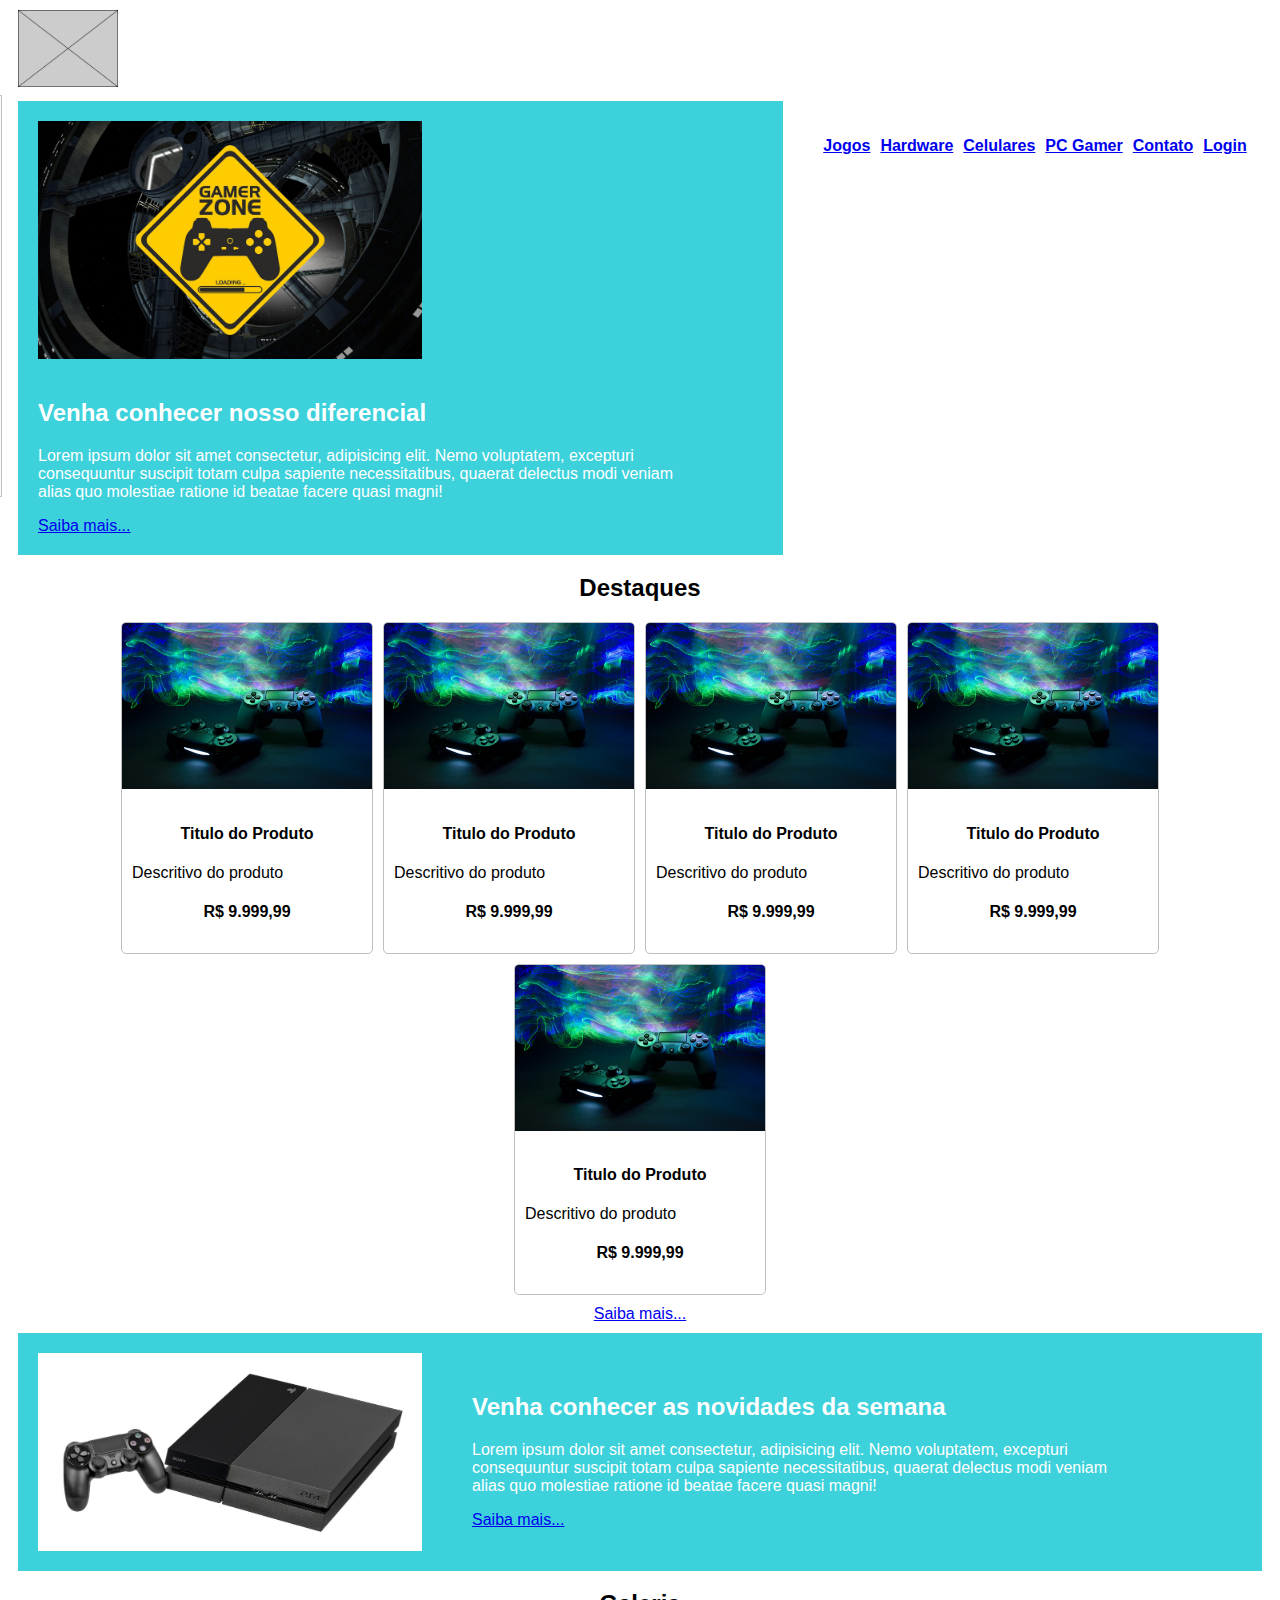
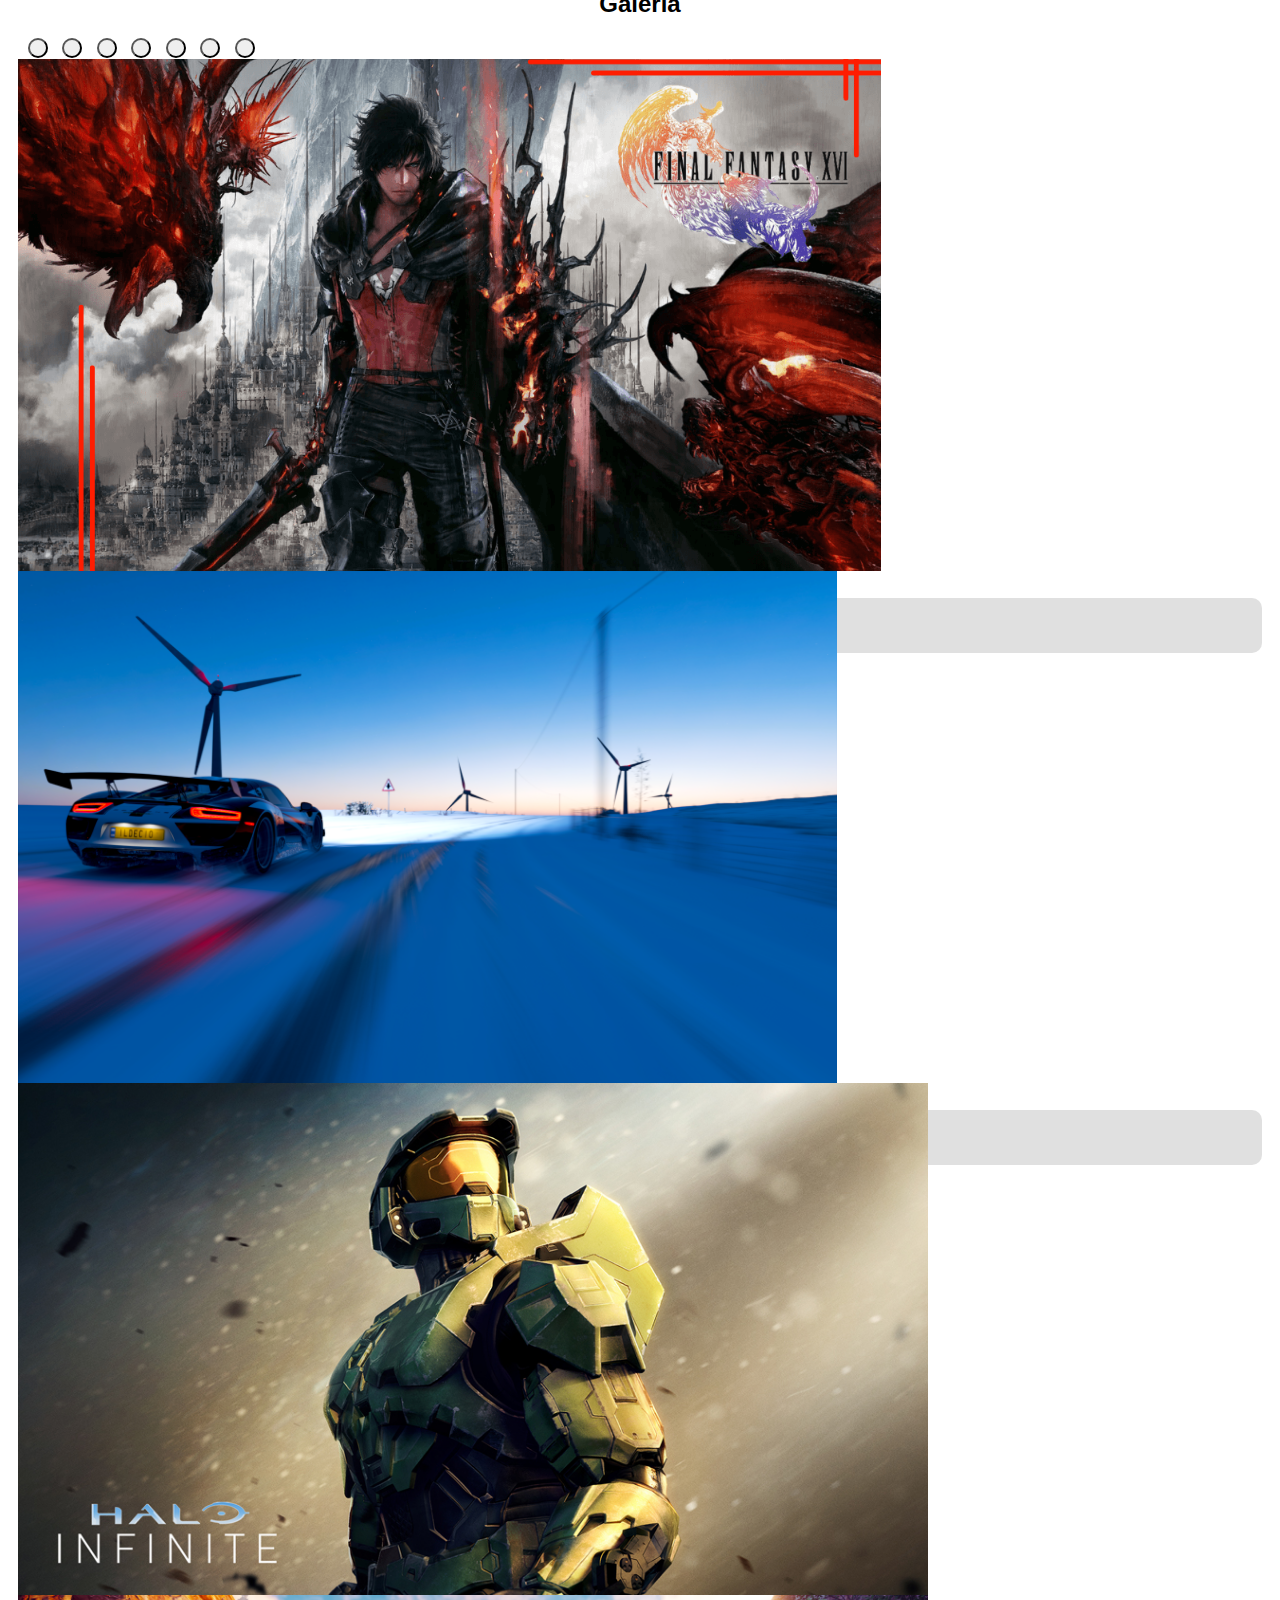
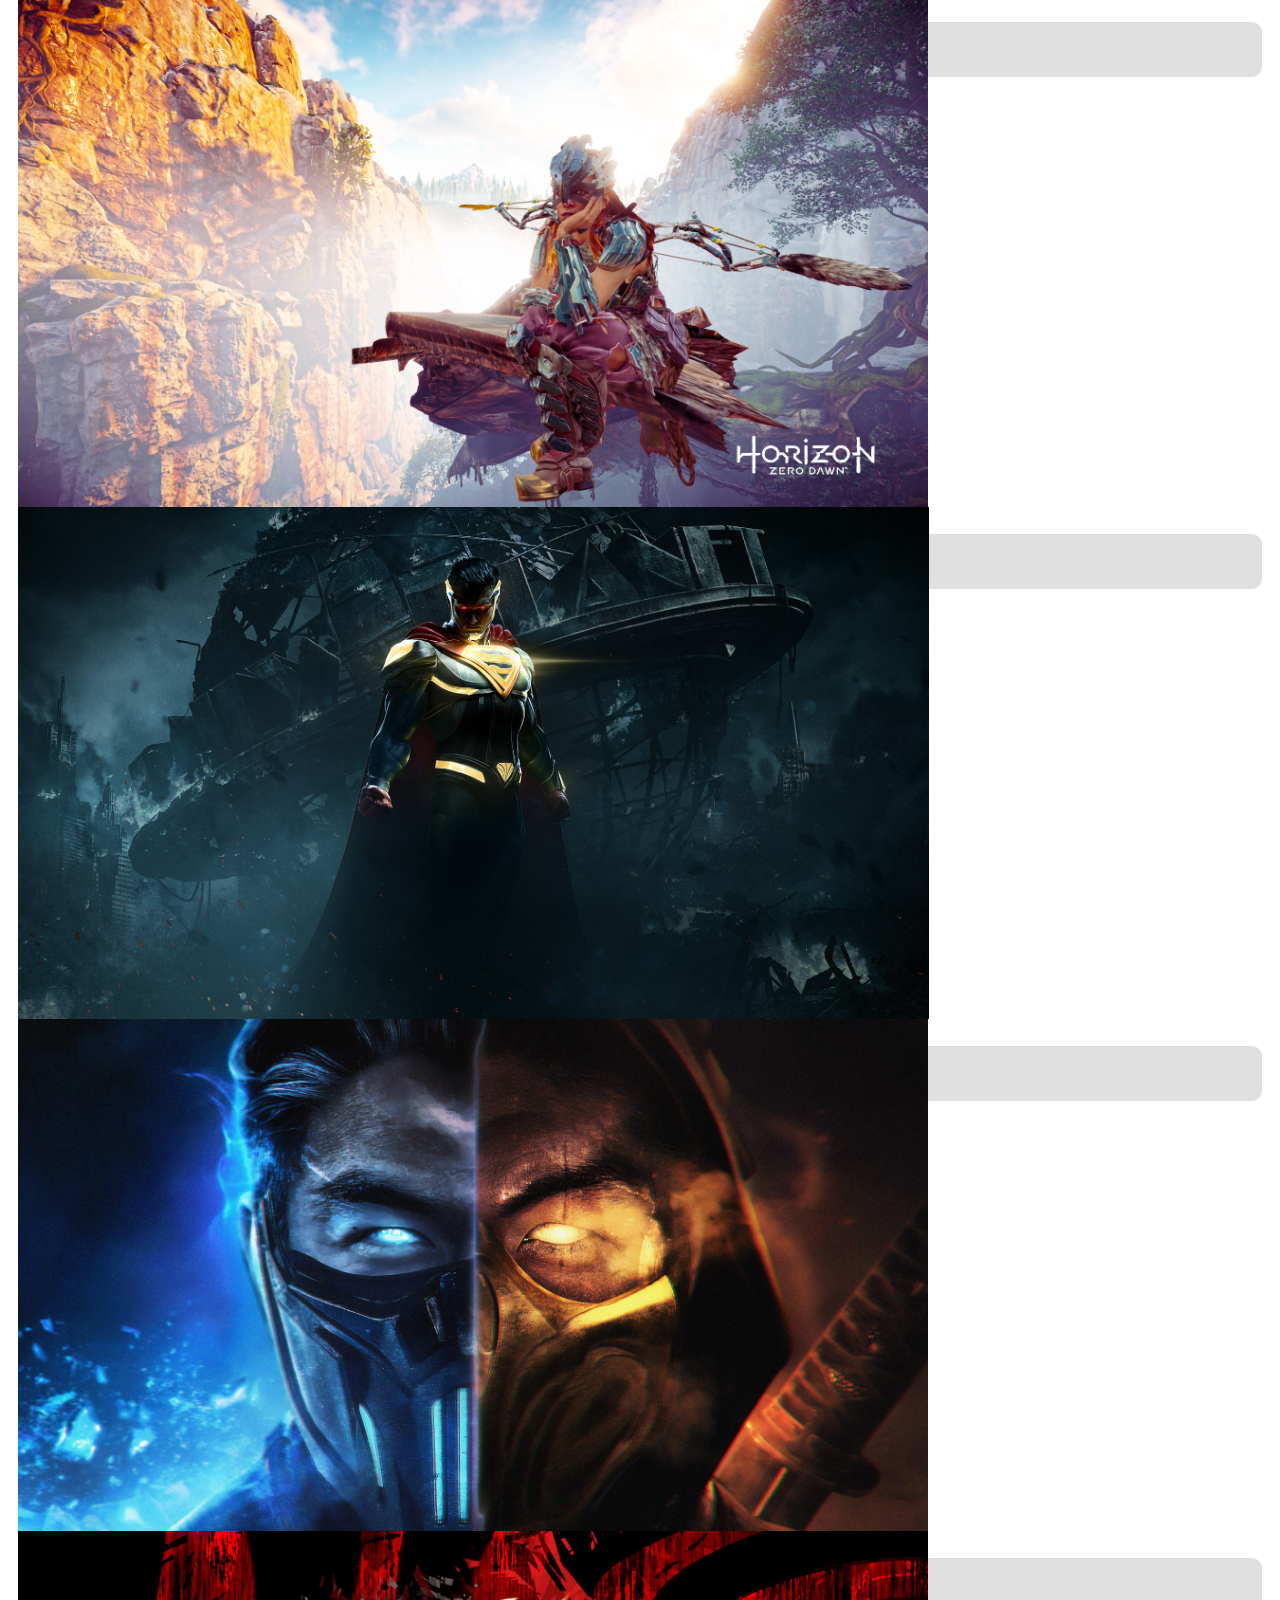
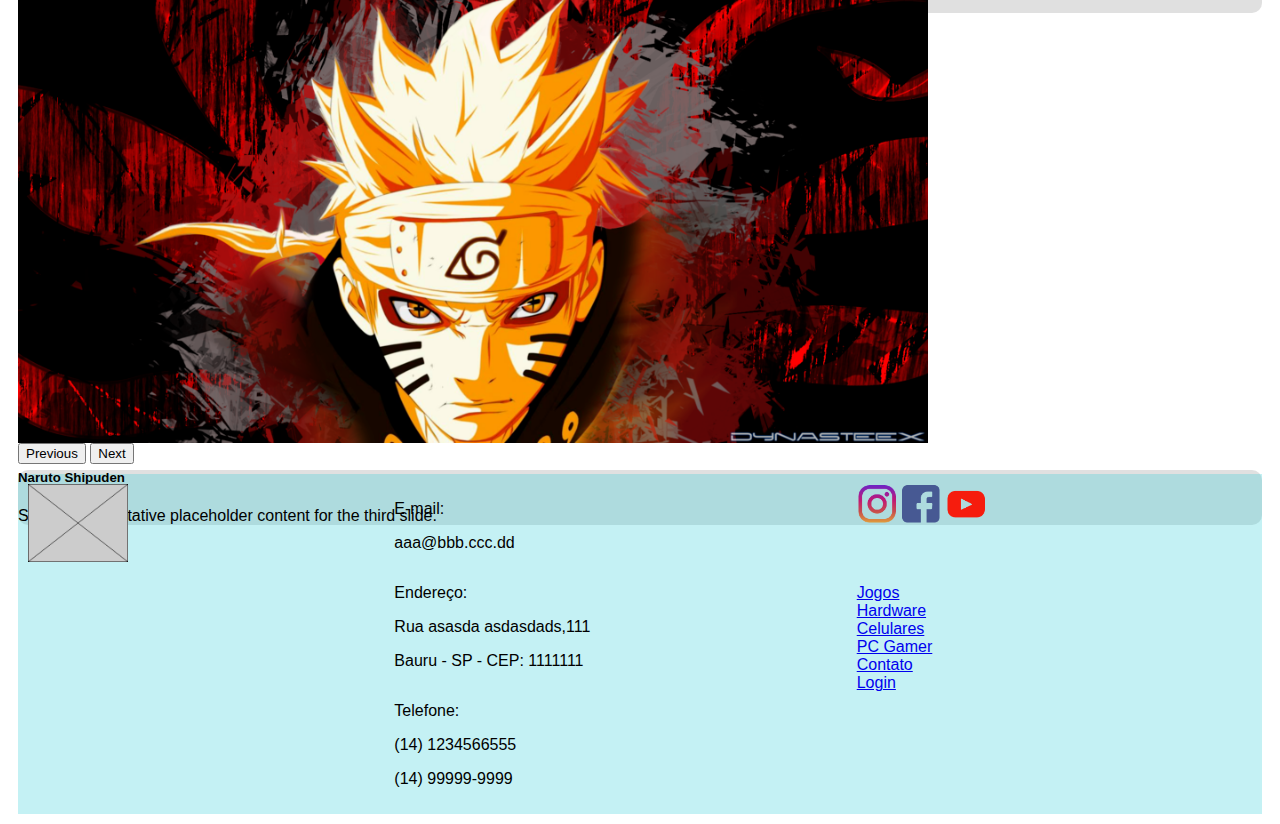
<file: index.html>
<!DOCTYPE html>
<html lang="pt-br">

<head>
  <meta charset="UTF-8">
  <meta http-equiv="X-UA-Compatible" content="IE=edge">
  <meta name="viewport" content="width=device-width, initial-scale=1.0">
  <title>Game Mania - Home</title>
  <link href="https://cdn.jsdelivr.net/npm/bootstrap@5.1.3/dist/css/bootstrap.min.css" rel="stylesheet"
    integrity="sha384-1BmE4kWBq78iYhFldvKuhfTAU6auU8tT94WrHftjDbrCEXSU1oBoqyl2QvZ6jIW3" crossorigin="anonymous">
  <link rel="stylesheet" href="css/estilo.css">
</head>

<body>
  <!-- Seção do header do documento html -->
  <header>
    <div class="row">
      <div class="col-2">
        <img class="img-logo" src="imagens/noimage.png" alt="Logotipo da Game Mania">
      </div>
      <div class="col-10">
        <div id="menu-mobile">
          <img src="imagens/menu-hamburg.svg" alt="menu mobile">
        </div>
        <nav id="nav-desktop">
          <ul>
            <li><a href="jogos.html">Jogos</a></li>
            <li><a href="#">Hardware</a></li>
            <li><a href="#">Celulares</a></li>
            <li><a href="#">PC Gamer</a></li>
            <li><a href="#">Contato</a></li>
            <li><a href="#">Login</a></li>
          </ul>
        </nav>
      </div>
    </div>
  </header>
<!-- Seção Banner -->
  <section id="banner">
    <img src="imagens/game-zone.jpg" alt="Imagem Game Zone">
    <div>
      <h2>Venha conhecer nosso diferencial</h2>
      <p>Lorem ipsum dolor sit amet consectetur, adipisicing elit. Nemo voluptatem, excepturi consequuntur suscipit
        totam culpa sapiente necessitatibus, quaerat delectus modi veniam alias quo molestiae ratione id beatae facere
        quasi magni!</p>
      <a href="#">Saiba mais...</a>
    </div>
  </section>
  <!-- Seção Destaques -->
  <section id="destaque">
    <h2 class="texto-centralizado">Destaques</h2>
    <div class="grupo-cards">
      <!-- Card -->
      <div class="senai-card">
        <img src="imagens/joystick.jpg" alt="Joystick Playstation">
        <div>
          <h4 class="texto-centralizado">Titulo do Produto</h4>
          <p>Descritivo do produto</p>
          <h4 class="texto-centralizado">R$ 9.999,99</h4>
        </div>
      </div>
      <!-- Card -->
      <div class="senai-card">
        <img src="imagens/joystick.jpg" alt="Joystick Playstation">
        <div>
          <h4 class="texto-centralizado">Titulo do Produto</h4>
          <p>Descritivo do produto</p>
          <h4 class="texto-centralizado">R$ 9.999,99</h4>
        </div>
      </div>
      <!-- Card -->
      <div class="senai-card">
        <img src="imagens/joystick.jpg" alt="Joystick Playstation">
        <div>
          <h4 class="texto-centralizado">Titulo do Produto</h4>
          <p>Descritivo do produto</p>
          <h4 class="texto-centralizado">R$ 9.999,99</h4>
        </div>
      </div>
      <!-- Card -->
      <div class="senai-card">
        <img src="imagens/joystick.jpg" alt="Joystick Playstation">
        <div>
          <h4 class="texto-centralizado">Titulo do Produto</h4>
          <p>Descritivo do produto</p>
          <h4 class="texto-centralizado">R$ 9.999,99</h4>
        </div>
      </div>
      <!-- Card -->
      <div class="senai-card">
        <img src="imagens/joystick.jpg" alt="Joystick Playstation">
        <div>
          <h4 class="texto-centralizado">Titulo do Produto</h4>
          <p>Descritivo do produto</p>
          <h4 class="texto-centralizado">R$ 9.999,99</h4>
        </div>
      </div>
    </div>
    <div class="texto-centralizado">
      <a href="#">Saiba mais...</a>
    </div>
  </section>
  <!-- Seção Novidades -->
  <section id="novidade">
    <img src="imagens/console-playstation.jpg" alt="Imagem Console do Playstation 4">
    <div>
      <h2>Venha conhecer as novidades da semana</h2>
      <p>Lorem ipsum dolor sit amet consectetur, adipisicing elit. Nemo voluptatem, excepturi consequuntur suscipit
        totam culpa sapiente necessitatibus, quaerat delectus modi veniam alias quo molestiae ratione id beatae facere
        quasi magni!</p>
      <a href="#">Saiba mais...</a>
    </div>
  </section>
  <!-- Seção Galeria -->
  <section id="galeria">
    <h2 class="texto-centralizado">Galeria</h2>
    <!--Inicio do Carrosel -->
    <div id="carouselExampleCaptions" class="carousel slide" data-bs-ride="carousel">
      <div class="carousel-indicators">
        <!-- Botões de controle do carrosel -->
        <button type="button" data-bs-target="#carouselExampleCaptions" data-bs-slide-to="0" class="active"
          aria-current="true" aria-label="Slide 1"></button>
        <button type="button" data-bs-target="#carouselExampleCaptions" data-bs-slide-to="1"
          aria-label="Slide 2"></button>
        <button type="button" data-bs-target="#carouselExampleCaptions" data-bs-slide-to="2"
          aria-label="Slide 3"></button>
        <button type="button" data-bs-target="#carouselExampleCaptions" data-bs-slide-to="3"
          aria-label="Slide 4"></button>
        <button type="button" data-bs-target="#carouselExampleCaptions" data-bs-slide-to="4"
          aria-label="Slide 5"></button>
        <button type="button" data-bs-target="#carouselExampleCaptions" data-bs-slide-to="5"
          aria-label="Slide 6"></button>
        <button type="button" data-bs-target="#carouselExampleCaptions" data-bs-slide-to="6"
          aria-label="Slide 7"></button>
      </div>
      <!-- Container dos slides do carrosel -->
      <div class="carousel-inner">
        <!-- Slide 1 do carrosel -->
        <div class="carousel-item active">
          <img src="imagens/jogos/ff-xvi.png" class="d-block w-100" alt="Jogo Final Fantasy XVI">
          <div class="carousel-caption d-none d-md-block">
            <h5>Final Fantasy XVI</h5>
            <p>Excelente jogo da SquareEnix, RPG totalmente empolgante.</p>
          </div>
        </div>
        <!-- Slide 2 do carrosel -->
        <div class="carousel-item">
          <img src="imagens/jogos/forza-horizon.png" class="d-block w-100" alt="Jogo Forza Horizon 4">
          <div class="carousel-caption d-none d-md-block">
            <h5>Forza Horizon 4</h5>
            <p>Excelente jogo de corridas.</p>
          </div>
        </div>
        <!-- Slide 3 do carrosel -->
        <div class="carousel-item">
          <img src="imagens/jogos/halo.png" class="d-block w-100" alt="Jogo Halo">
          <div class="carousel-caption d-none d-md-block">
            <h5>Halo Infinite</h5>
            <p>Excelência em jogo de combate.</p>
          </div>
        </div>
        <!-- Slide 4 do carrosel -->
        <div class="carousel-item">
          <img src="imagens/jogos/horizon_zero_dawn.png" class="d-block w-100" alt="Jogo Horizon Zero Dawn">
          <div class="carousel-caption d-none d-md-block">
            <h5>Horizon Zero Dawn</h5>
            <p>Lorem ipsum dolor sit amet.</p>
          </div>
        </div>
        <!-- Slide 5 do carrosel -->
        <div class="carousel-item">
          <img src="imagens/jogos/injustice2.png" class="d-block w-100" alt="Jogo Injustice 2">
          <div class="carousel-caption d-none d-md-block">
            <h5>Injustice 2</h5>
            <p>Some representative placeholder content for the second slide.</p>
          </div>
        </div>
        <!-- Slide 6 do carrosel -->
        <div class="carousel-item">
          <img src="imagens/jogos/mk11.png" class="d-block w-100" alt="Jogo Mortal Kombat 11">
          <div class="carousel-caption d-none d-md-block">
            <h5>Mortal Kombat 11</h5>
            <p>Some representative placeholder content for the third slide.</p>
          </div>
        </div>
        <!-- Slide 7 do carrosel -->
        <div class="carousel-item">
          <img src="imagens/jogos/naruto.png" class="d-block w-100" alt="Jogo Naruto Shipuden">
          <div class="carousel-caption d-none d-md-block">
            <h5>Naruto Shipuden</h5>
            <p>Some representative placeholder content for the third slide.</p>
          </div>
        </div>

      </div>
      <button class="carousel-control-prev" type="button" data-bs-target="#carouselExampleCaptions"
        data-bs-slide="prev">
        <span class="carousel-control-prev-icon" aria-hidden="true"></span>
        <span class="visually-hidden">Previous</span>
      </button>
      <button class="carousel-control-next" type="button" data-bs-target="#carouselExampleCaptions"
        data-bs-slide="next">
        <span class="carousel-control-next-icon" aria-hidden="true"></span>
        <span class="visually-hidden">Next</span>
      </button>
    </div>
  </section>
  <!-- Seção do rodapé do documento html -->
  <footer>
    <div id="img-rodape">
      <img class="img-logo" src="imagens/noimage.png" alt="Logotipo da Game Mania">
    </div>
    <div class="emails">
      <p>E-mail:</p>
      <p>aaa@bbb.ccc.dd</p>
    </div>
    <div class="enderecos">
      <p>Endereço:</p>
      <p>Rua asasda asdasdads,111</p>
      <p>Bauru - SP - CEP: 1111111</p>
    </div>
    <div class="telefones">
      <p>Telefone:</p>
      <p>(14) 1234566555</p>
      <p>(14) 99999-9999</p>
    </div>
    <div id="midias-sociais" class="midias-sociais">
      <a href="#"><img src="imagens/instagram.png" alt="Instagram da Game Mania"></a>
      <a href="#"><img src="imagens/facebook.png" alt="Facebook da Game Mania"></a>
      <a href="#"><img src="imagens/youtube.png" alt="YouTube da Game Mania"></a>
    </div>
    <nav id="menu-rodape">
      <ul>
        <li><a href="jogos.html">Jogos</a></li>
        <li><a href="#">Hardware</a></li>
        <li><a href="#">Celulares</a></li>
        <li><a href="#">PC Gamer</a></li>
        <li><a href="#">Contato</a></li>
        <li><a href="#">Login</a></li>
      </ul>
    </nav>
  </footer>
  <div id="menu-slide">
    <nav>
      <ul>
        <li><a href="jogos.html">Jogos</a></li>
        <li><a href="#">Hardware</a></li>
        <li><a href="#">Celulares</a></li>
        <li><a href="#">PC Gamer</a></li>
        <li><a href="#">Contato</a></li>
        <li><a href="#">Login</a></li>
      </ul>
    </nav>
  </div>
  <!-- Ligação com os arquivos JavaScript-->
  <script src="https://cdn.jsdelivr.net/npm/bootstrap@5.1.3/dist/js/bootstrap.bundle.min.js"
    integrity="sha384-ka7Sk0Gln4gmtz2MlQnikT1wXgYsOg+OMhuP+IlRH9sENBO0LRn5q+8nbTov4+1p"
    crossorigin="anonymous"></script>
  <script src="https://code.jquery.com/jquery-3.6.0.min.js" integrity="sha256-/xUj+3OJU5yExlq6GSYGSHk7tPXikynS7ogEvDej/m4=" crossorigin="anonymous"></script>
  <script src="javascript/meuJS.js"></script>
</body>

</html>
</file>
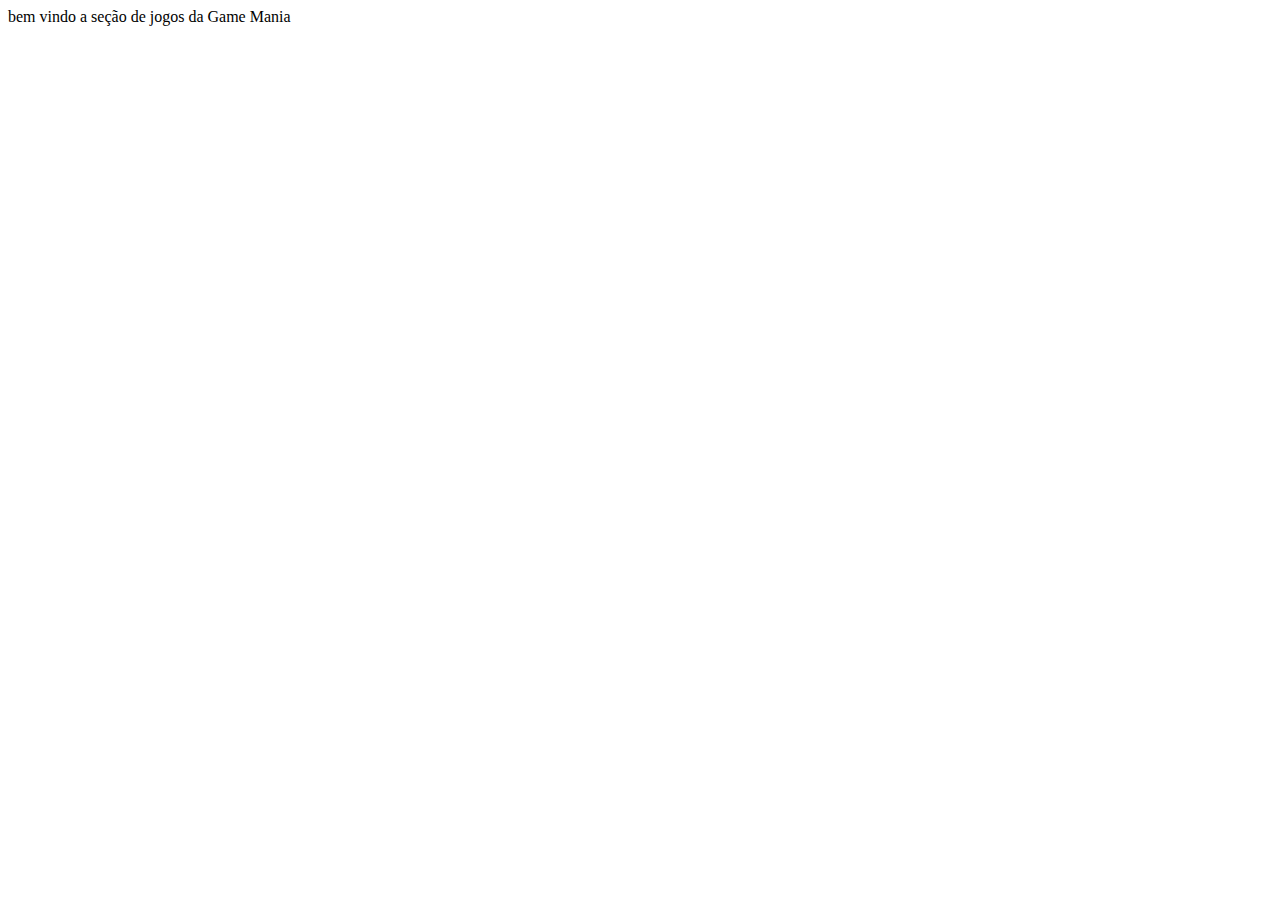
<file: jogos.html>
<!DOCTYPE html>
<html lang="pt-br">
<head>
  <meta charset="UTF-8">
  <meta http-equiv="X-UA-Compatible" content="IE=edge">
  <meta name="viewport" content="width=device-width, initial-scale=1.0">
  <title>Game Mania - Jogos</title>
</head>
<body>
  bem vindo a seção de jogos da Game Mania
</body>
</html>
</file>
<file: css/estilo.css>
/* Aplicando a fonte para todos os itens */
* {
  font-family: Verdana, Geneva, Tahoma, sans-serif;
}
/* Mobile First */
/* Ajustes pelas tags HTML */
header {
  margin: 10px;
  /* O ajuste do tamanho do header foi só para tirar a 
    barra de rolagem inferior */  
  width: 98%;
}
footer {
  background-color: rgba(60, 209, 219, 0.3);
  margin: 10px;
  padding: 10px;
  display: grid;
  grid-template-areas: 
    "enderecos telefones"
    "emails midias-sociais";
}
#menu-slide {
  z-index: 10;
  position: absolute;
  top: 95px;
  left: -200px;
  width: 200px;
  height: 400px;
  background-color: snow;
  border: 1px silver solid;
  transition: 0.5s ease-in;
}
#banner, #novidade {
  background-color: #3CD1DB;
  padding: 10px;
  color: white;
  display: flex;
  flex-direction: row;
  flex-wrap: wrap;
  column-gap: 25px;
  margin: 10px;
}
#banner img, #novidade img {
  width: 100%;
  height: 100%;
}
#banner div, #novidade div {
  margin-top: 20px;
  width: 100%;
}
#nav-desktop {
  display: none;
}
#menu-mobile {
  display: block;
  float: right;
  margin-top: 20px;
}
#img-rodape, #menu-rodape {
  display: none;
}
/* Ajustes pelos Ids do HTML */
#nav-desktop ul {
  list-style: none;
  display: flex;
  flex-direction: row;
  flex-wrap: wrap;
}
#nav-desktop ul li {
  margin-right: 10px;
  font-weight: bold;
}
#menu-rodape ul {
  list-style: none;
  padding-inline-start: 0px;
}
#midias-sociais img {
  height: 40px;
}
#galeria {
  margin: 10px;
}
.enderecos {
  grid-area: enderecos;
}
.emails {
  grid-area: emails;
}
.telefones {
  grid-area: telefones;
}
.midias-sociais {
  grid-area: midias-sociais;
}
/* Ajustes pelas classes criadas no CSS */
/* Minhas classes CSS */
.img-logo {
  width: 100px;
}
.texto-centralizado {
  text-align: center;
}
.grupo-cards {
  display: flex;
  flex-direction: row;
  flex-wrap: wrap;
  column-gap: 10px;
  justify-content: center;
}
.senai-card {
  width: 250px;
  border: 1px solid silver;
  border-radius: 5px;
  margin-bottom: 10px;
}
.senai-card img {
  width: 100%;
  border-radius: 4px 4px 0px 0px;
}
.senai-card div {
  padding: 10px;
}
/* Ajustes do bootstrap */
.carousel-caption {
  background-color: rgba(211, 211, 211, 0.7);
  border-radius: 10px;
}
.carousel-indicators [data-bs-target] {
  border-radius: 100%;
  height: 3vw;
  width: 3vw;
  margin-left: 1.5vw;
}
.carousel-indicators {
  background-color: rgba(211, 211, 211, 0.7);
  border-radius: 10px;
}

.carousel-item {
  height: 40vw;
}
.carousel-item img {
  height: 100%;
}
#menu-slide.slide-menu-show {
  left: 0px;
}
/* Ajuste para responsividade */
@media screen and (min-width: 768px) {
  footer {
    grid-template-areas: 
      "logotipo emails midias-sociais"
      "logotipo enderecos menu-rodape"
      "logotipo telefones menu-rodape";
  }
  #img-rodape, #menu-rodape {
    display: block;
  }
  #img-rodape {
    grid-area: logotipo;
  }
  #menu-rodape {
    grid-area: menu-rodape;
  }
  #banner, #novidade {
    padding: 20px;
    column-gap: 50px;
  }
  #banner img, #novidade img {
    width: 30vw;
    height: 100%;
  }
  #banner div, #novidade div {
    margin-top: 20px;
    width: 50vw;
  }
   #nav-desktop {
    display: block;
    margin-top: 30px;
    float: right;
  }
  #menu-mobile {
    display: none;
  }  
  .carousel-indicators [data-bs-target] {
    height: 20px;
    width: 20px;
    margin-left: 10px
  }
  .carousel-indicators {
    background-color: transparent;
    border-radius: 0px;
  }
  
}
</file>
